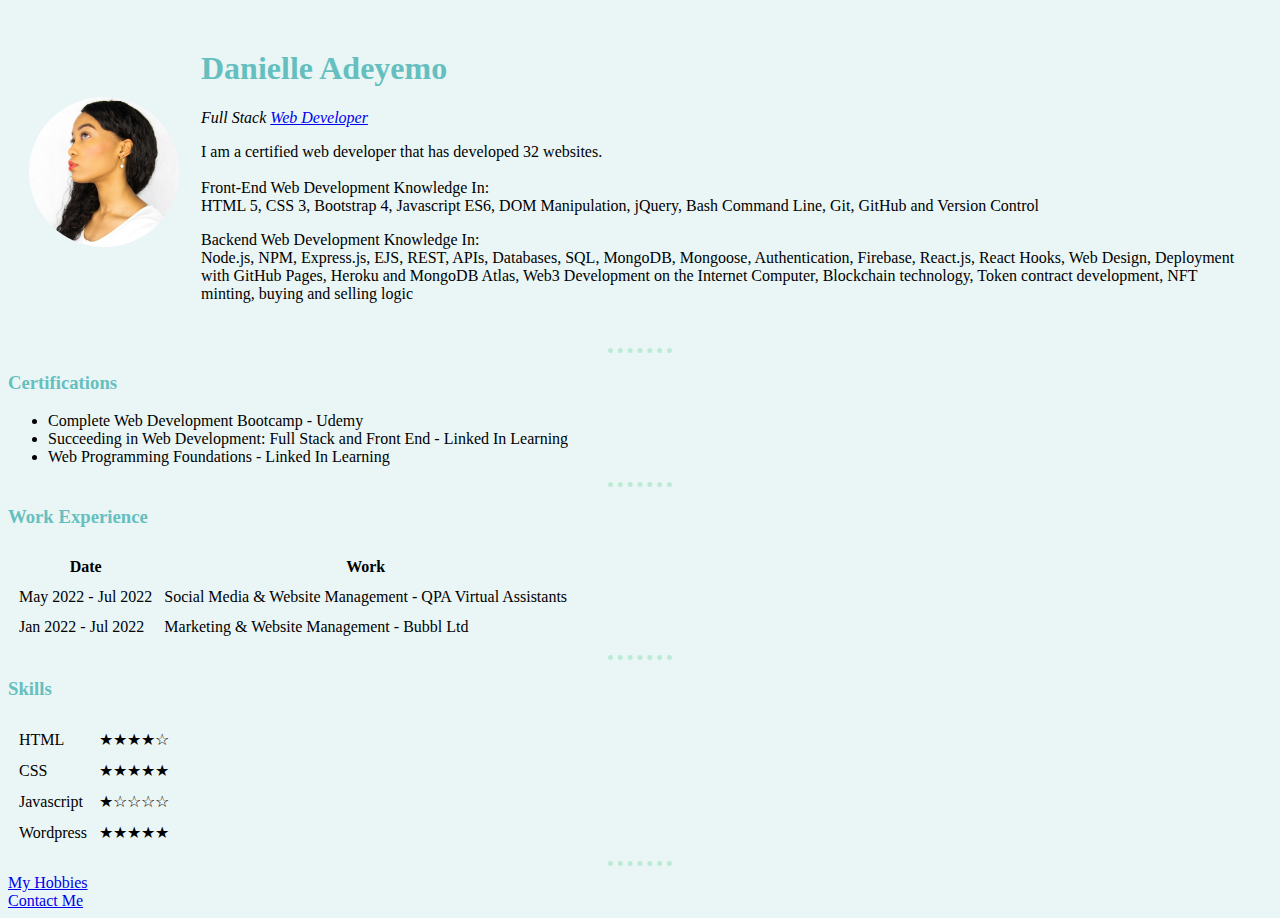
<file: index.html>
<!DOCTYPE html>
<html lang="en" dir="ltr">

<head>
  <meta charset="utf-8">
  <title>Danielle's Personal Site</title>

<link rel="stylesheet" href="css/styles.css">

</head>

<body>
  <table cellspacing="20">
    <tr>
      <td> <a href="https://www.linkedin.com/in/danielleadeyemo/"> <img src="images/Danielle-Circle-Profile-Image.png" alt="Danielle Profile Picture" height="150px"></a></td>
      <td>
        <h1> Danielle Adeyemo </h1>
        <p> <em>Full Stack <a href="https://www.linkedin.com/in/danielleadeyemo/">Web Developer</a></em></p>
        <p>
          I am a certified web developer that has developed 32 websites.
          <br>
          <br>
          Front-End Web Development Knowledge In:
          <br>
          HTML 5, CSS 3, Bootstrap 4, Javascript ES6, DOM Manipulation, jQuery,
          Bash Command Line, Git, GitHub and Version Control
        </p>
        <p>
          Backend Web Development Knowledge In:
          <br>
          Node.js, NPM, Express.js, EJS, REST, APIs, Databases, SQL,
          MongoDB, Mongoose, Authentication, Firebase, React.js, React Hooks,
          Web Design, Deployment with GitHub Pages, Heroku and MongoDB Atlas,
          Web3 Development on the Internet Computer, Blockchain technology,
          Token contract development, NFT minting, buying and selling logic
        </p>
      </td>
    </tr>
  </table>

  <hr>


  <h3>Certifications</h3>
  <ul>
    <li>Complete Web Development Bootcamp - Udemy</li>
    <li>Succeeding in Web Development: Full Stack and Front End - Linked In Learning</li>
    <li>Web Programming Foundations - Linked In Learning</li>
  </ul>

  <hr>

  <h3>Work Experience</h3>
  <table cellspacing="10">
    <thead>
      <tr>
        <th>Date</th>
        <th>Work</th>
      </tr>
    </thead>
    <tbody>

    </tbody>
    <tr>
      <td>May 2022 - Jul 2022</td>
      <td>Social Media & Website Management - QPA Virtual Assistants</td>
    </tr>
    <tr>
      <td>Jan 2022 - Jul 2022</td>
      <td>Marketing & Website Management - Bubbl Ltd</td>
    </tr>
    <tfoot>

    </tfoot>
  </table>

  <hr>

  <h3>Skills</h3>
  <table cellspacing="10">
    <tr>
      <td>HTML</td>
      <td>★★★★☆</td>
    </tr>
    <tr>
      <td>CSS</td>
      <td>★★★★★</td>
    </tr>
    <tr>
      <td>Javascript</td>
      <td>★☆☆☆☆</td>
    </tr>
    <tr>
      <td>Wordpress</td>
      <td>★★★★★</td>
    </tr>
  </table>


  <hr>
  <a href="hobbies.html">My Hobbies</a>
  <br>
  <a href="contact-me.html">Contact Me</a>

</body>


</html>
</file>
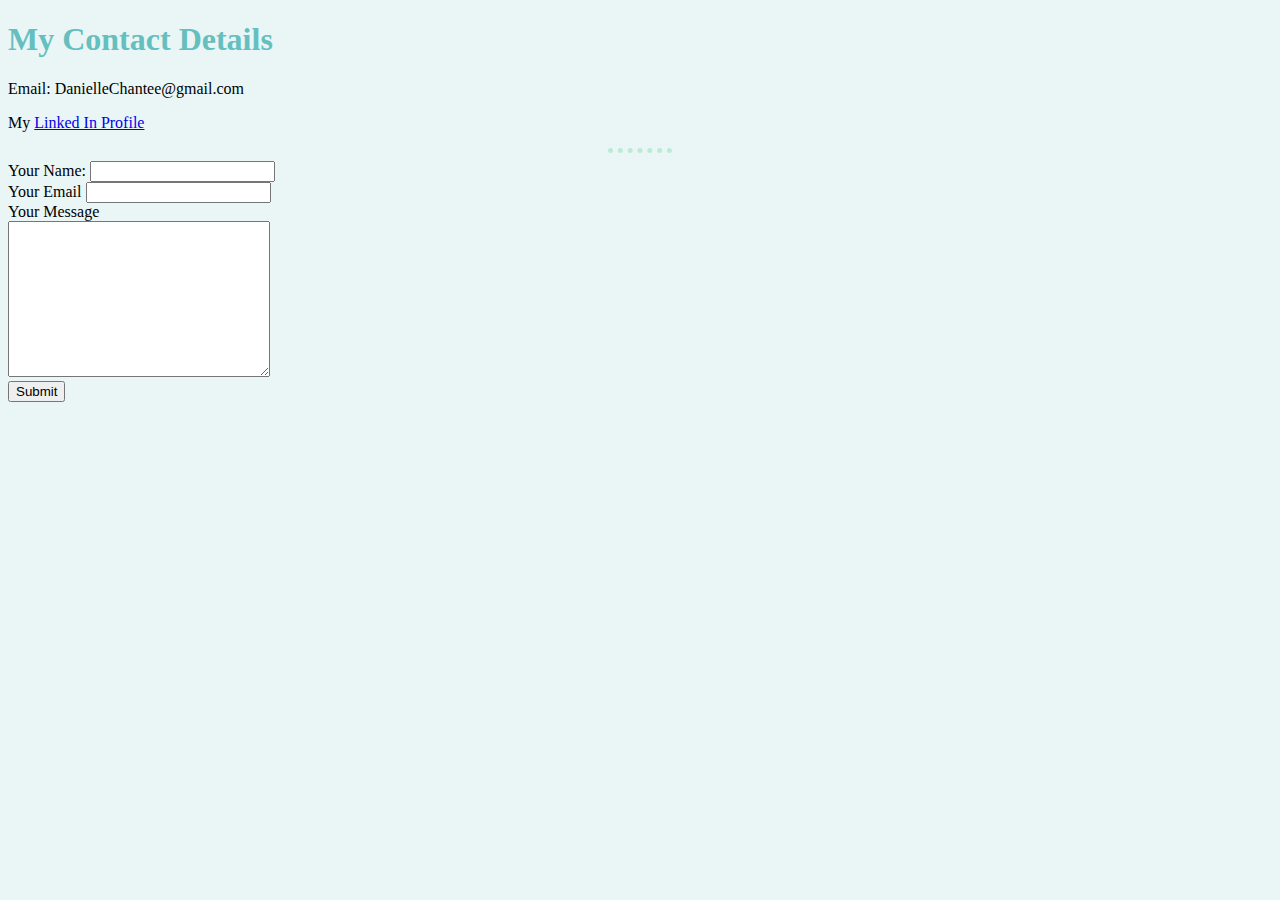
<file: contact-me.html>
<!DOCTYPE html>
<html lang="en" dir="ltr">

<head>
  <meta charset="utf-8">
  <title>Contact Me</title>

  <link rel="stylesheet" href="css/styles.css">


</head>

<body>
  <h1>My Contact Details</h1>
  <p>Email: DanielleChantee@gmail.com</p>
    <p>My <a href="https://www.linkedin.com/in/danielleadeyemo/">Linked In Profile</a></p>
<hr>
<form action="mailto:daniellechantee@gmail.com" method="post" enctype="text/plain">
<label>Your Name:</label>
<input type="text" name="Your Name" value=""><br>
<label>Your Email</label> <input type="email" name="Your Email" value=""><br>
<label>Your Message</label><br>
<textarea name="Your Message" rows="10" cols="30"></textarea><br>
<input type="submit" name="">
</form>


</body>

</html>
</file>
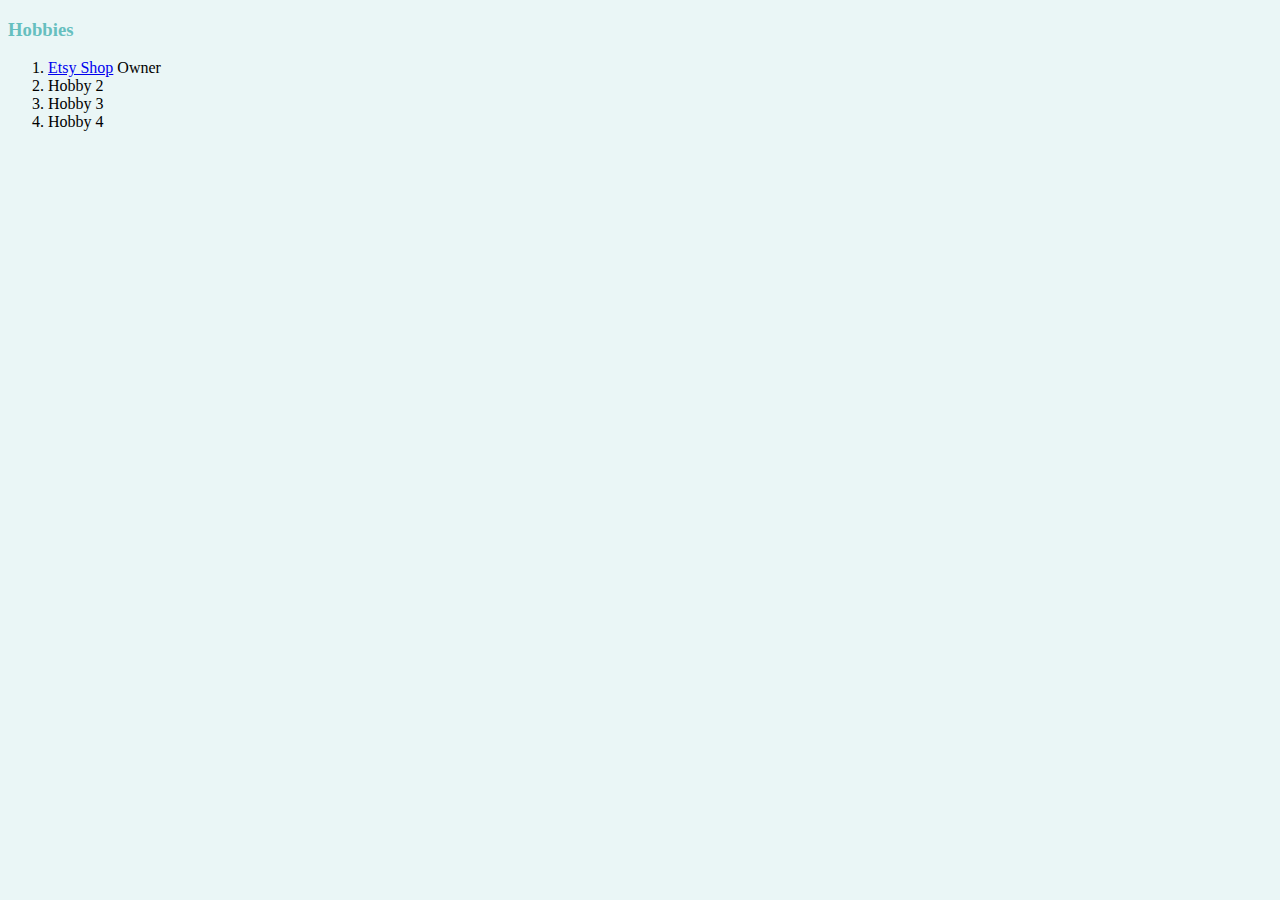
<file: hobbies.html>
<!DOCTYPE html>
<html lang="en" dir="ltr">
  <head>
    <meta charset="utf-8">
    <title>My Hobbies</title>
    
    <link rel="stylesheet" href="css/styles.css">


  </head>
  <body>
    <h3> Hobbies</h3>
    <ol>
      <li> <a href="https://www.etsy.com/shop/SocialByChantee">Etsy Shop</a> Owner</li>
      <li>Hobby 2</li>
      <li>Hobby 3</li>
      <li>Hobby 4</li>
    </ol>
  </body>
</html>
</file>
<file: css/styles.css>
body {
  background-color: #EAF6F6;
}
hr {
  border-style: dotted none none;
  border-color: #BCEAD5;
  border-width: 5px;
  width: 5%;
}
  h1 {
    color: #66BFBF;
  }
  h3{
    color: #66BFBF;
  }
</file>
